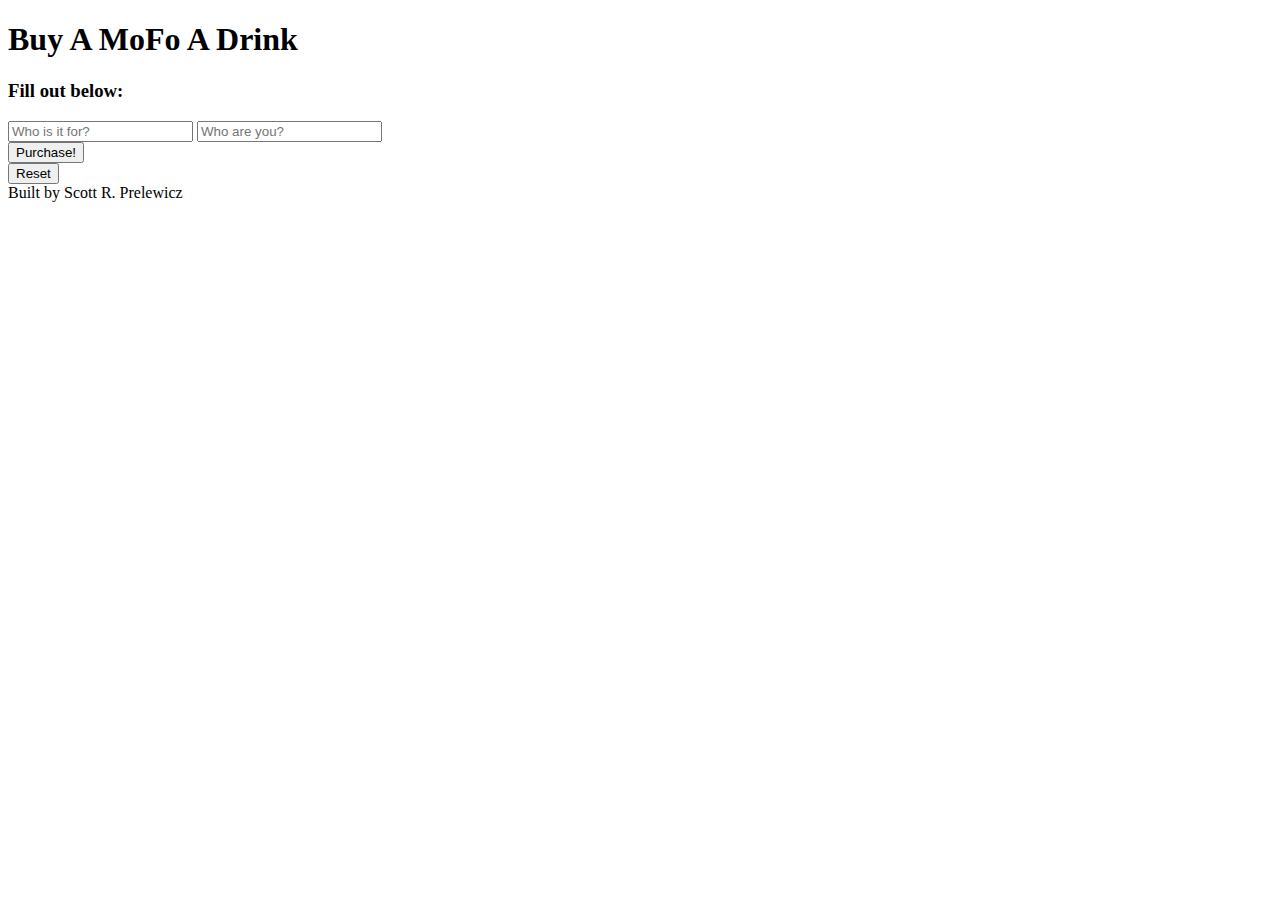
<file: BuyADrink/buy_drink.html>
<!DOCTYPE html>

<html>
    <head>
        <title>Buy a MoFo a Drink</title>
    </head>
    <body>
        <div id="page-ui-interaction" data-role="page" data-add-back-btn="true">

        <!--Header-->
        <div data-role="header" data-position="fixed">
            <h1>Buy A MoFo A Drink</h1>
        </div>

        <!--Content-->
        <div data-role="content">
            <div id="login-wrap">
                <form data-ajax="false" id="login-form">
                    <h3 id="login-text">Fill out below:</h3>
                    <div>
                        <input id="login-username" type="text" placeholder="Who is it for?" />
                        <input id="login-password" type="password" placeholder="Who are you?" />
                    </div>

                    <div class="buttons" class="ui-bar">
                        <div id="button-area">
                            <div class="left">
                                <input type="submit" id="login" data-icon="check" data-inline="true" class="left" value="Purchase!" />
                            </div>
                            <div class="right">
                                <button id="login-reset" data-icon="delete" data-inline="true" class="right">Reset</button>
                            </div>
                            <div class="clear"></div>
                        </div>
                    </div>
                </form>
            </div>

        <!--Footer-->
        <div data-role="footer" data-position="fixed" data-id="oneFooter">
            <span class="footerText">Built by Scott R. Prelewicz</span>
        </div>
    </div>

    </body>
</html>
</file>
